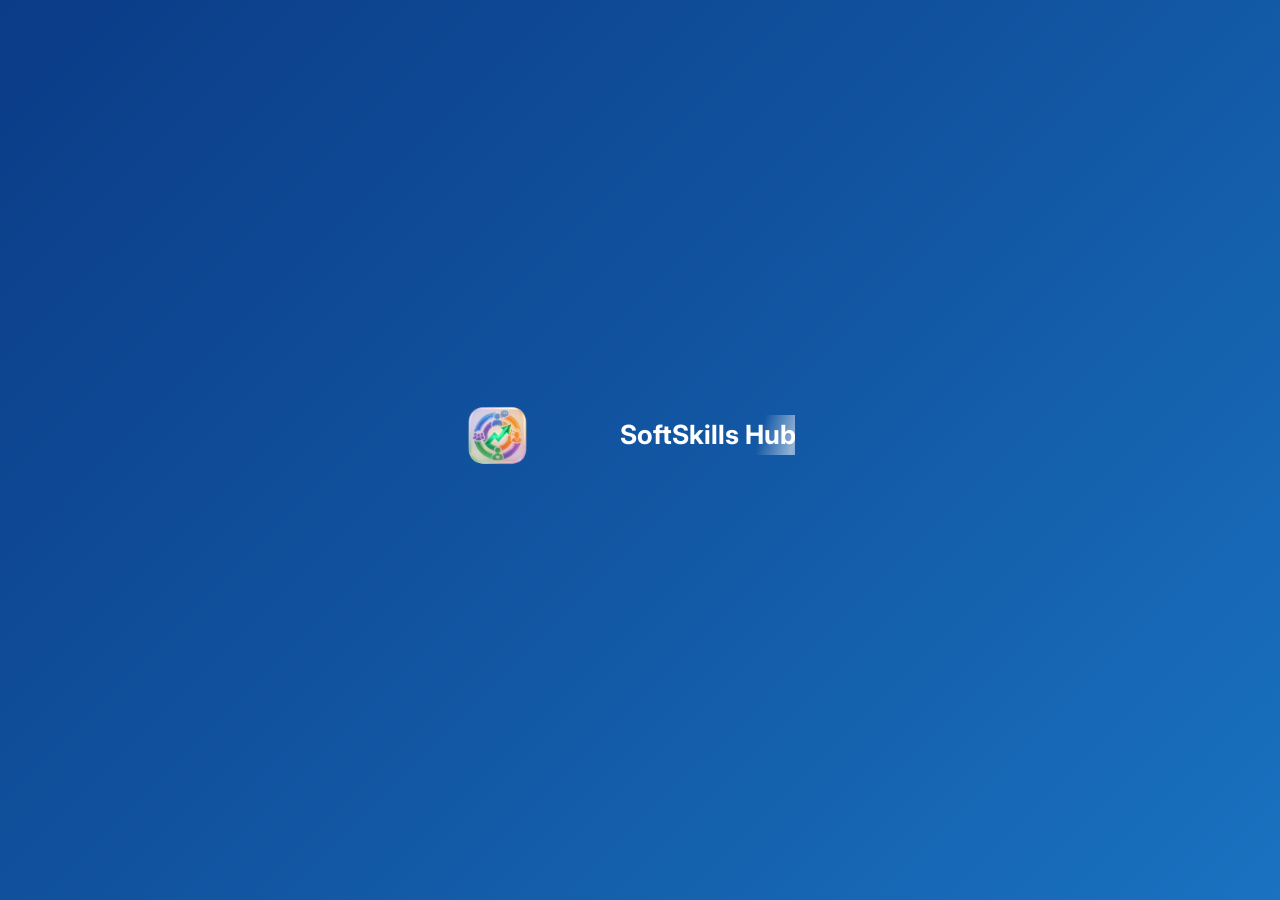
<file: frontend/index.html>
<!DOCTYPE html>
<html lang="pt-br">
<head>
    <meta charset="UTF-8">
    <meta name="viewport" content="width=device-width, initial-scale=1.0">
    <title>SoftSkills Hub</title>
    <meta name="theme-color" content="#1565c0">
    <link rel="manifest" href="manifest.json">
    <link rel="icon" href="assets/icons/Logo.ico">
    <link rel="apple-touch-icon" href="assets/icons/icon-512x512.png">
    <link rel="preconnect" href="https://fonts.googleapis.com">
    <link rel="preconnect" href="https://fonts.gstatic.com" crossorigin>
    <link href="https://fonts.googleapis.com/css2?family=Inter:wght@400;500;600;700&display=swap" rel="stylesheet">
    <script src="https://cdnjs.cloudflare.com/ajax/libs/gsap/3.12.5/gsap.min.js"></script>
    <link rel="stylesheet" href="styles/global.css">
    <link rel="stylesheet" href="styles/login.css">
    <script>
        (function () {
            const armazenado = localStorage.getItem('ssh_tema');
            const sistemaEscuro = window.matchMedia('(prefers-color-scheme: dark)').matches;
            if (armazenado === 'escuro' || (!armazenado && sistemaEscuro)) {
                document.documentElement.classList.add('tema-escuro');
            }
        })();
    </script>
</head>
<body>

<!-- ── SPLASH SCREEN ───────────────────────────────────────────── -->
<div id="splashScreen" aria-hidden="true" style="
    position:fixed;inset:0;z-index:9999;
    display:flex;align-items:center;justify-content:center;
    overflow:hidden;
">
    <div id="splashBg"   style="position:absolute;inset:0;background:#000;"></div>
    <div id="splashGrad" style="position:absolute;inset:0;background:linear-gradient(135deg,#0d47a1 0%,#1565c0 50%,#1e88e5 100%);opacity:0;"></div>

    <!-- Brilho radial do snap -->
    <div id="splashGlow" style="
        position:absolute;width:180px;height:180px;border-radius:50%;
        background:radial-gradient(circle,rgba(255,255,255,0.55) 0%,rgba(255,255,255,0) 70%);
        transform:scale(0);opacity:0;pointer-events:none;
    "></div>

    <div id="splashContent" style="position:relative;display:flex;flex-direction:column;align-items:center;justify-content:center;">
        <!-- Linha logo + nome -->
        <div style="display:flex;align-items:center;justify-content:center;">
            <img id="splashLogo" src="assets/icons/Logo.png" alt="" style="width:130px;height:130px;object-fit:contain;will-change:transform;">
            <!-- Nome com shimmer -->
            <div id="splashTextWrap" style="margin-left:6px;overflow:hidden;position:relative;opacity:0;will-change:transform,opacity;">
                <span id="splashText" style="
                    font-family:'Inter',sans-serif;font-size:1.65rem;font-weight:700;
                    color:#fff;white-space:nowrap;display:block;
                ">SoftSkills Hub</span>
                <div id="splashShimmer" style="
                    position:absolute;inset:0;
                    background:linear-gradient(105deg,transparent 40%,rgba(255,255,255,0.55) 50%,transparent 60%);
                    background-size:200% 100%;background-position:200% 0;
                    pointer-events:none;
                "></div>
            </div>
        </div>
        <!-- Tagline -->
        <p id="splashTagline" style="
            font-family:'Inter',sans-serif;font-size:0.85rem;font-weight:400;
            color:rgba(255,255,255,0.75);margin:10px 0 0;letter-spacing:0.03em;
            opacity:0;will-change:transform,opacity;
        ">Seu espaço seguro de desenvolvimento.</p>
    </div>
</div>
<!-- ─────────────────────────────────────────────────────────────── -->
<script>
    (function () {
        const splash   = document.getElementById('splashScreen');
        const grad     = document.getElementById('splashGrad');
        const glow     = document.getElementById('splashGlow');
        const logo     = document.getElementById('splashLogo');
        const textWrap = document.getElementById('splashTextWrap');
        const shimmer  = document.getElementById('splashShimmer');
        const tagline  = document.getElementById('splashTagline');

        function runAnimation() {
            const springSnap   = 'elastic.out(1.1, 0.22)';
            const springReveal = 'elastic.out(1, 0.4)';

            // Wrap cada char da tagline em <span> para stagger individual
            const rawText = tagline.textContent;
            tagline.innerHTML = rawText.split('').map(c =>
                `<span style="display:inline-block">${c === ' ' ? '&nbsp;' : c}</span>`
            ).join('');
            const chars = tagline.querySelectorAll('span');

            // Anel de 8 partículas criadas dinamicamente no centro da tela
            const N = 8;
            const particles = Array.from({ length: N }, () => {
                const p = document.createElement('div');
                p.style.cssText = 'position:absolute;width:5px;height:5px;border-radius:50%;background:#fff;top:50%;left:50%;pointer-events:none;';
                splash.appendChild(p);
                return p;
            });

            // Estados iniciais
            gsap.set(logo,      { transformPerspective: 600, scale: 0.3, rotationY: -180, opacity: 0, x: 0 });
            gsap.set(textWrap,  { opacity: 1, clipPath: 'inset(0 100% 0 0)' });
            gsap.set(tagline,   { opacity: 0 });
            gsap.set(chars,     { opacity: 0, y: 10 });
            gsap.set(particles, { xPercent: -50, yPercent: -50, x: 0, y: -20, opacity: 0, scale: 0 });

            function burstParticles() {
                particles.forEach((p, i) => {
                    const angle = (i / N) * Math.PI * 2;
                    const r = 80;
                    gsap.fromTo(p,
                        { xPercent: -50, yPercent: -50, x: 0, y: -20, opacity: 0.85, scale: 1 },
                        { xPercent: -50, yPercent: -50,
                          x: Math.cos(angle) * r, y: -20 + Math.sin(angle) * r,
                          opacity: 0, scale: 0.3, duration: 0.65, ease: 'power2.out' }
                    );
                });
            }

            gsap.timeline()
                // ① Flip 3D de entrada
                .to(logo, { scale: 1, rotationY: 0, opacity: 1, duration: 0.55, ease: 'back.out(1.7)' })
                .to(logo, { scale: 1.07, duration: 0.1, ease: 'power1.out' })
                .to(logo, { scale: 1, duration: 0.3, ease: springSnap })

                // ② Brilho radial + burst de partículas
                .to(glow, { scale: 2.6, opacity: 1, duration: 0.18, ease: 'power1.out' }, '-=0.28')
                .to(glow, { scale: 3.5, opacity: 0, duration: 0.38, ease: 'power2.out' }, '-=0.18')
                .call(burstParticles, [], '-=0.5')

                // ③ Revelação — gradiente + slide logo + wipe clip-path do texto
                .to(grad,     { opacity: 1, duration: 1.2, ease: 'power2.out' }, '+=0.12')
                .to(logo,     { x: -55, duration: 1.2, ease: springReveal }, '<')
                .to(textWrap, { clipPath: 'inset(0 0% 0 0)', duration: 0.65, ease: 'power3.out' }, '<0.08')
                .to(shimmer,  { backgroundPosition: '-200% 0', duration: 0.5, ease: 'power1.inOut' }, '-=0.48')

                // Tagline: revela container + stagger por char
                .to(tagline, { opacity: 1, duration: 0.01 }, '-=0.35')
                .to(chars,   { opacity: 1, y: 0, duration: 0.03, stagger: 0.018, ease: 'power2.out' }, '<')

                // ④ Dissolve limpo — sem blur, leve scale para baixo
                .to(splash, {
                    opacity: 0, scale: 0.97,
                    duration: 0.5, delay: 0.65,
                    ease: 'power2.in',
                    onComplete() { splash.style.display = 'none'; }
                });
        }

        function fallback() {
            grad.style.transition = 'opacity 1s';
            grad.style.opacity = '1';
            splash.style.transition = 'opacity 0.5s';
            setTimeout(() => {
                splash.style.opacity = '0';
                setTimeout(() => { splash.style.display = 'none'; }, 500);
            }, 2500);
        }

        if (typeof gsap !== 'undefined') {
            runAnimation();
        } else {
            var waited = 0;
            var check = setInterval(function () {
                waited += 50;
                if (typeof gsap !== 'undefined') {
                    clearInterval(check);
                    runAnimation();
                } else if (waited >= 3000) {
                    clearInterval(check);
                    fallback();
                }
            }, 50);
        }
    })();
</script>

<div id="meshBg" aria-hidden="true">
    <div class="mesh-blob blob-1"></div>
    <div class="mesh-blob blob-2"></div>
    <div class="mesh-blob blob-3"></div>
    <div class="mesh-blob blob-4"></div>
    <div class="mesh-blob blob-5"></div>
</div>
<canvas id="networkCanvas" aria-hidden="true"></canvas>

<div class="app-container">

    <!-- ── LOGIN ──────────────────────────────────── -->
    <div id="telaLogin" class="view active">
        <header class="login-header">
            <div class="login-brand">
                <img src="assets/icons/Logo.png" alt="SoftSkills Hub" class="login-logo">
                <div class="login-brand-text">
                    <h1 class="login-title">SoftSkills Hub</h1>
                    <p class="login-subtitle">Seu espaço seguro de desenvolvimento.</p>
                </div>
            </div>
        </header>

        <div id="statusServidor"></div>

        <button id="btnInstalarPwa" class="btn-instalar" onclick="instalarPwa()">
            <svg width="15" height="15" viewBox="0 0 24 24" fill="none" stroke="currentColor" stroke-width="2.2" stroke-linecap="round" stroke-linejoin="round"><path d="M21 15v4a2 2 0 0 1-2 2H5a2 2 0 0 1-2-2v-4"/><polyline points="7 10 12 15 17 10"/><line x1="12" y1="15" x2="12" y2="3"/></svg>
            Instalar App
        </button>

        <div class="tabs">
            <button id="btnJovem"  class="tab-btn active-jovem" onclick="mudarAba('jovem')">Sou Aprendiz</button>
            <button id="btnGestor" class="tab-btn"              onclick="mudarAba('gestor')">Sou Gestor</button>
        </div>

        <!-- Aprendiz -->
        <div id="formJovem">
            <label class="sr-only" for="loginUsername">Nome de usuário</label>
            <div class="input-wrap">
                <svg class="input-icon" viewBox="0 0 24 24"><path d="M20 21v-2a4 4 0 0 0-4-4H8a4 4 0 0 0-4 4v2"/><circle cx="12" cy="7" r="4"/></svg>
                <input id="loginUsername" type="text" placeholder="Nome de Usuário" autocomplete="username">
            </div>
            <label class="sr-only" for="loginSenha">Senha</label>
            <div class="input-wrap">
                <svg class="input-icon" viewBox="0 0 24 24"><rect width="18" height="11" x="3" y="11" rx="2"/><path d="M7 11V7a5 5 0 0 1 10 0v4"/></svg>
                <input id="loginSenha" type="password" placeholder="Senha" autocomplete="current-password" class="tem-toggle">
                <button class="btn-toggle-senha" type="button" onclick="toggleVerSenha('loginSenha', this)" tabindex="-1" aria-label="Mostrar senha">
                    <svg width="17" height="17" viewBox="0 0 24 24" fill="none" stroke="currentColor" stroke-width="2" stroke-linecap="round" stroke-linejoin="round"><path d="M1 12s4-8 11-8 11 8 11 8-4 8-11 8-11-8-11-8z"/><circle cx="12" cy="12" r="3"/></svg>
                </button>
            </div>
            <div id="erroLogin" class="alerta alerta-erro"></div>
            <button id="btnEntrar" class="btn btn-verde" onclick="loginAprendiz()">Entrar</button>
            <p class="link-text">Primeiro acesso? <span onclick="irParaCadastro()">Criar meu perfil anônimo</span></p>
        </div>

        <div class="login-trust">
            <svg width="11" height="11" viewBox="0 0 24 24" fill="none" stroke="currentColor" stroke-width="2.5" stroke-linecap="round" stroke-linejoin="round"><rect width="18" height="11" x="3" y="11" rx="2"/><path d="M7 11V7a5 5 0 0 1 10 0v4"/></svg>
            Seus dados são anônimos e protegidos
        </div>

        <!-- Gestor -->
        <div id="formGestor" style="display:none;">
            <label class="sr-only" for="gestorUsername">Usuário do gestor</label>
            <div class="input-wrap">
                <svg class="input-icon" viewBox="0 0 24 24"><path d="M20 21v-2a4 4 0 0 0-4-4H8a4 4 0 0 0-4 4v2"/><circle cx="12" cy="7" r="4"/></svg>
                <input id="gestorUsername" type="text" placeholder="Usuário (ex: admin)" autocomplete="username">
            </div>
            <label class="sr-only" for="gestorSenha">Senha do gestor</label>
            <div class="input-wrap">
                <svg class="input-icon" viewBox="0 0 24 24"><rect width="18" height="11" x="3" y="11" rx="2"/><path d="M7 11V7a5 5 0 0 1 10 0v4"/></svg>
                <input id="gestorSenha" type="password" placeholder="Senha" autocomplete="current-password" class="tem-toggle">
                <button class="btn-toggle-senha" type="button" onclick="toggleVerSenha('gestorSenha', this)" tabindex="-1" aria-label="Mostrar senha">
                    <svg width="17" height="17" viewBox="0 0 24 24" fill="none" stroke="currentColor" stroke-width="2" stroke-linecap="round" stroke-linejoin="round"><path d="M1 12s4-8 11-8 11 8 11 8-4 8-11 8-11-8-11-8z"/><circle cx="12" cy="12" r="3"/></svg>
                </button>
            </div>
            <div id="erroGestor" class="alerta alerta-erro"></div>
            <button id="btnEntrarGestor" class="btn btn-laranja" onclick="loginGestor()">Acessar Painel de Dados</button>
        </div>
    </div>

    <!-- ── CADASTRO ────────────────────────────────── -->
    <div id="telaCadastro" class="view">
        <header class="login-header">
            <h1 class="login-title" style="font-size:1.45rem;">Criar Perfil</h1>
            <p class="login-subtitle">Nenhum dado pessoal será exigido.</p>
        </header>

        <div id="avisoEmpresa" class="alerta alerta-info" style="display:none; margin-bottom:12px;">
            ⚠️ Não foi possível carregar as empresas. Verifique se o servidor está disponível.
        </div>

        <div class="form-group">
            <label>Nome de Usuário</label>
            <input id="cadUsername" type="text" placeholder="Ex: aprendiz_dev" autocomplete="off">
            <small style="color:var(--muted);font-size:0.8rem;">Dica: Evite usar seu nome real para manter o anonimato.</small>
        </div>

        <div class="form-group">
            <label>Sua Idade</label>
            <input id="cadIdade" type="number" min="15" max="22" placeholder="Entre 15 e 22 anos">
        </div>

        <div class="form-group">
            <label>Gênero</label>
            <select id="cadGenero">
                <option value="" disabled selected>Selecione...</option>
                <option value="feminino">Feminino</option>
                <option value="masculino">Masculino</option>
                <option value="prefiro_nao_dizer">Pref. não dizer</option>
            </select>
        </div>

        <div class="form-group">
            <label>Onde você trabalha?</label>
            <select id="cadEmpresa">
                <option value="" disabled selected>Carregando...</option>
            </select>
        </div>

        <div class="form-group">
            <label>Crie uma Senha</label>
            <div class="input-wrap" style="margin-bottom:0;">
                <svg class="input-icon" viewBox="0 0 24 24"><rect width="18" height="11" x="3" y="11" rx="2"/><path d="M7 11V7a5 5 0 0 1 10 0v4"/></svg>
                <input id="cadSenha" type="password" placeholder="Mínimo 6 caracteres" autocomplete="new-password" oninput="avaliarSenha(this.value)" class="tem-toggle">
                <button class="btn-toggle-senha" type="button" onclick="toggleVerSenha('cadSenha', this)" tabindex="-1" aria-label="Mostrar senha">
                    <svg width="17" height="17" viewBox="0 0 24 24" fill="none" stroke="currentColor" stroke-width="2" stroke-linecap="round" stroke-linejoin="round"><path d="M1 12s4-8 11-8 11 8 11 8-4 8-11 8-11-8-11-8z"/><circle cx="12" cy="12" r="3"/></svg>
                </button>
            </div>
            <div class="senha-strength">
                <div class="strength-bar" id="sb1"></div>
                <div class="strength-bar" id="sb2"></div>
                <div class="strength-bar" id="sb3"></div>
                <div class="strength-bar" id="sb4"></div>
            </div>
            <small class="strength-label" id="senhaStrengthLabel"></small>
        </div>

        <div id="erroCadastro"    class="alerta alerta-erro"></div>
        <div id="sucessoCadastro" class="alerta alerta-sucesso"></div>

        <button id="btnCadastrar" class="btn btn-verde" onclick="cadastrarAprendiz()">Finalizar Cadastro</button>
        <p class="link-text"><span onclick="navegarPara('telaLogin')">← Voltar para o Login</span></p>
    </div>

</div>

<script src="scripts/core/dom.js"></script>
<script src="scripts/core/format.js"></script>
<script src="scripts/core/feedback.js"></script>
<script>
    const API = (window.location.hostname === 'localhost' || window.location.hostname === '127.0.0.1')
        ? 'http://localhost:8000'
        : 'https://softskills-hub.onrender.com';

    function getToken() { return localStorage.getItem('ssh_token'); }

    async function apiFetch(path, opts = {}) {
        const headers = { 'Content-Type': 'application/json', ...opts.headers };
        const token = getToken();
        if (token) headers['Authorization'] = `Bearer ${token}`;
        let res;
        try {
            res = await fetch(API + path, { ...opts, headers });
        } catch {
            throw new Error('Não foi possível conectar ao servidor. Verifique sua conexão e tente novamente.');
        }
        if (!res.ok) {
            const err = await res.json().catch(() => ({ detail: 'Erro ao comunicar com o servidor.' }));
            const detail = Array.isArray(err.detail)
                ? err.detail.map(e => e.msg || JSON.stringify(e)).join(' | ')
                : (err.detail || 'Erro desconhecido');
            throw new Error(detail);
        }
        return res.json();
    }

    async function verificarServidor() {
        const el = document.getElementById('statusServidor');
        try {
            await fetch(`${API}/empresas`, { signal: AbortSignal.timeout(3000) });
        } catch {
            el.style.display = 'block';
            el.style.background = '#fdecea';
            el.style.color = '#c0392b';
            el.style.border = '1px solid #f5c6cb';
            const dica = API.includes('localhost')
                ? 'Inicie o backend com: cd backend && uvicorn main:app --reload'
                : 'O servidor pode estar iniciando. Aguarde alguns segundos e recarregue a página.';
            el.textContent = `⚠️ Não foi possível conectar ao servidor. ${dica}`;
        }
    }

    function navegarPara(id) {
        document.querySelectorAll('.view').forEach(v => v.classList.remove('active'));
        document.getElementById(id).classList.add('active');
    }

    function irParaCadastro() {
        navegarPara('telaCadastro');
        carregarEmpresas();
    }

    function mudarAba(tipo) {
        const fJ = document.getElementById('formJovem');
        const fG = document.getElementById('formGestor');
        const bJ = document.getElementById('btnJovem');
        const bG = document.getElementById('btnGestor');
        if (tipo === 'jovem') {
            fG.style.display = 'none';
            fJ.style.display = 'block';
            fJ.classList.remove('tab-slide-left', 'tab-slide-right');
            void fJ.offsetWidth;
            fJ.classList.add('tab-slide-left');
            bJ.classList.add('active-jovem'); bG.classList.remove('active-gestor');
        } else {
            fJ.style.display = 'none';
            fG.style.display = 'block';
            fG.classList.remove('tab-slide-left', 'tab-slide-right');
            void fG.offsetWidth;
            fG.classList.add('tab-slide-right');
            bG.classList.add('active-gestor'); bJ.classList.remove('active-jovem');
        }
    }

    let _empresasRetryTimer = null;
    let _empresasMainTimer  = null;

    async function carregarEmpresas(tentativa = 0) {
        const sel   = document.getElementById('cadEmpresa');
        const aviso = document.getElementById('avisoEmpresa');
        const MAX   = 4;

        clearTimeout(_empresasRetryTimer);
        clearTimeout(_empresasMainTimer);
        aviso.style.display = 'none';
        sel.innerHTML = tentativa === 0
            ? '<option value="" disabled selected>Carregando...</option>'
            : `<option value="" disabled selected>Reconectando (${tentativa}/${MAX})…</option>`;

        try {
            const lista = await apiFetch('/empresas');
            sel.innerHTML = '<option value="" disabled selected>Selecione sua empresa...</option>';
            lista.forEach(e => {
                const opt = document.createElement('option');
                opt.value = e.id;
                opt.textContent = e.nome;
                sel.appendChild(opt);
            });
            aviso.style.display = 'none';
        } catch {
            if (tentativa < MAX) {
                let restante = 10;
                sel.innerHTML = '<option value="" disabled selected>Aguardando servidor…</option>';
                aviso.className = 'alerta alerta-info';
                aviso.style.display = 'block';
                const tick = () => {
                    aviso.innerHTML = `⏳ Servidor iniciando (Render free tier). Nova tentativa em <b>${restante}s</b>…`;
                    if (--restante > 0) _empresasRetryTimer = setTimeout(tick, 1000);
                };
                tick();
                _empresasMainTimer = setTimeout(() => carregarEmpresas(tentativa + 1), 10000);
            } else {
                sel.innerHTML = '<option value="" disabled selected>Falha ao carregar</option>';
                aviso.className = 'alerta alerta-erro';
                aviso.style.display = 'block';
                aviso.innerHTML = '⚠️ Não foi possível carregar as empresas. <button type="button" onclick="carregarEmpresas(0)" style="background:none;border:none;color:inherit;font-weight:700;cursor:pointer;font-family:inherit;font-size:inherit;text-decoration:underline;">↺ Tentar novamente</button>';
            }
        }
    }

    async function loginAprendiz() {
        ocultar('erroLogin');
        const username = document.getElementById('loginUsername').value.trim();
        const senha    = document.getElementById('loginSenha').value;
        if (!username || !senha) { mostrar('erroLogin', 'Preencha usuário e senha.', 'erro'); return; }
        setBotao('btnEntrar', true, 'Entrar');
        try {
            const body = new URLSearchParams({ username, password: senha });
            const res  = await fetch(`${API}/auth/aprendiz/login`, { method: 'POST', body });
            if (!res.ok) {
                const err = await res.json().catch(() => ({ detail: 'Usuário ou senha incorretos.' }));
                throw new Error(err.detail);
            }
            const { access_token } = await res.json();
            localStorage.setItem('ssh_token', access_token);
            localStorage.setItem('ssh_username', username);
            window.location.href = 'aprendiz.html';
        } catch (e) {
            mostrar('erroLogin', e.message, 'erro');
            adicionarShake(document.getElementById('formJovem'));
            vibrar([30, 15, 30]);
            verificarServidor();
        } finally {
            setBotao('btnEntrar', false, 'Entrar');
        }
    }

    async function loginGestor() {
        ocultar('erroGestor');
        const username = document.getElementById('gestorUsername').value.trim();
        const senha    = document.getElementById('gestorSenha').value;
        if (!username || !senha) { mostrar('erroGestor', 'Preencha usuário e senha.', 'erro'); return; }
        setBotao('btnEntrarGestor', true, 'Acessar Painel de Dados');
        try {
            const dados = await apiFetch('/auth/gestor/login', {
                method: 'POST',
                body: JSON.stringify({ username, senha }),
            });
            localStorage.setItem('ssh_token_gestor', dados.access_token);
            localStorage.setItem('ssh_gestor', username);
            window.location.href = 'gestor.html';
        } catch (e) {
            mostrar('erroGestor', e.message, 'erro');
            adicionarShake(document.getElementById('formGestor'));
            vibrar([30, 15, 30]);
            verificarServidor();
        } finally {
            setBotao('btnEntrarGestor', false, 'Acessar Painel de Dados');
        }
    }

    async function cadastrarAprendiz() {
        ocultar('erroCadastro');
        ocultar('sucessoCadastro');
        const username   = document.getElementById('cadUsername').value.trim();
        const idadeStr   = document.getElementById('cadIdade').value.trim();
        const genero     = document.getElementById('cadGenero').value;
        const empresaStr = document.getElementById('cadEmpresa').value;
        const senha      = document.getElementById('cadSenha').value;

        if (!username)           { mostrar('erroCadastro', 'Informe um nome de usuário.',        'erro'); return; }
        if (username.length < 3) { mostrar('erroCadastro', 'Usuário deve ter ao menos 3 letras.', 'erro'); return; }
        if (!idadeStr)           { mostrar('erroCadastro', 'Informe sua idade.',                  'erro'); return; }
        const idade = parseInt(idadeStr);
        if (isNaN(idade) || idade < 15 || idade > 22) { mostrar('erroCadastro', 'Idade deve estar entre 15 e 22 anos.', 'erro'); return; }
        if (!genero)             { mostrar('erroCadastro', 'Selecione seu gênero.',               'erro'); return; }
        if (!empresaStr)         { mostrar('erroCadastro', 'Selecione a empresa onde trabalha.',  'erro'); return; }
        if (!senha)              { mostrar('erroCadastro', 'Crie uma senha.',                     'erro'); return; }
        if (senha.length < 6)    { mostrar('erroCadastro', 'Senha deve ter ao menos 6 caracteres.', 'erro'); return; }

        const empresa_id = parseInt(empresaStr);
        setBotao('btnCadastrar', true, 'Finalizar Cadastro');
        try {
            await apiFetch('/auth/aprendiz/register', {
                method: 'POST',
                body: JSON.stringify({ username, idade, genero, empresa_id, senha }),
            });
            mostrar('sucessoCadastro', '✅ Perfil criado com sucesso! Redirecionando para o login...', 'sucesso');
            setTimeout(() => navegarPara('telaLogin'), 1800);
        } catch (e) {
            mostrar('erroCadastro', e.message, 'erro');
        } finally {
            setBotao('btnCadastrar', false, 'Finalizar Cadastro');
        }
    }

    document.addEventListener('keydown', e => {
        if (e.key !== 'Enter') return;
        const tela = document.querySelector('.view.active')?.id;
        if (tela === 'telaLogin') {
            document.getElementById('formGestor').style.display !== 'none'
                ? loginGestor() : loginAprendiz();
        } else if (tela === 'telaCadastro') {
            cadastrarAprendiz();
        }
    });

    function avaliarSenha(v) {
        const bars  = ['sb1','sb2','sb3','sb4'].map(id => document.getElementById(id));
        const label = document.getElementById('senhaStrengthLabel');
        if (!bars[0] || !label) return;
        if (!v) { bars.forEach(b => b.style.background = '#eee'); label.textContent = ''; return; }
        let score = 0;
        if (v.length >= 6)  score++;
        if (v.length >= 10) score++;
        if (/[0-9]/.test(v) && /[a-zA-Z]/.test(v)) score++;
        if (/[^a-zA-Z0-9]/.test(v) || v.length >= 14) score++;
        const cores  = ['#e74c3c','#e67e22','#f39c12','#27ae60'];
        const textos = ['Muito fraca','Fraca','Boa','Forte 💪'];
        const cor = cores[score - 1] || '#eee';
        bars.forEach((b, i) => { b.style.background = i < score ? cor : '#eee'; });
        label.textContent = score > 0 ? textos[score - 1] : '';
        label.style.color = cor;
    }

    let _pwaPrompt = null;
    const _isIos = /iphone|ipad|ipod/i.test(navigator.userAgent) && !window.MSStream;
    const _isInstalled = window.matchMedia('(display-mode: standalone)').matches
        || window.navigator.standalone === true
        || localStorage.getItem('ssh_pwa_installed') === '1';

    window.addEventListener('beforeinstallprompt', e => {
        e.preventDefault();
        _pwaPrompt = e;
    });
    window.addEventListener('appinstalled', () => {
        document.getElementById('btnInstalarPwa').style.display = 'none';
        _pwaPrompt = null;
        localStorage.setItem('ssh_pwa_installed', '1');
    });

    if (_isInstalled) {
        document.getElementById('btnInstalarPwa').style.display = 'none';
    }

    function instalarPwa() {
        if (_pwaPrompt) {
            _pwaPrompt.prompt();
            _pwaPrompt.userChoice.then(() => { _pwaPrompt = null; });
        } else if (_isIos) {
            mostrarToast('No Safari: toque em Compartilhar → "Adicionar à Tela de Início"', 'info', 5000);
        } else {
            mostrarToast('No Chrome: toque nos ⋮ (3 pontos) → "Adicionar à tela inicial"', 'info', 5000);
        }
    }

    if (typeof gsap !== 'undefined' && !localStorage.getItem('ssh_token') && !localStorage.getItem('ssh_token_gestor')) {
        gsap.timeline({ defaults: { ease: 'power3.out', clearProps: 'all' } })
            .from('.login-logo',       { scale: 0.25, opacity: 0, duration: 0.7, ease: 'elastic.out(1, 0.5)' })
            .from('.login-brand-text', { x: -18, opacity: 0, duration: 0.42 }, '-=0.38')
            .from('.btn-instalar',     { y: 10, opacity: 0, duration: 0.3 }, '-=0.1')
            .from('.tabs',             { y: 16, opacity: 0, duration: 0.3 }, '-=0.1')
            .from('#formJovem .input-wrap, #formJovem .btn, #formJovem .link-text, .login-trust',
                { y: 12, opacity: 0, stagger: 0.07, duration: 0.28 }, '-=0.05');
    }

    function toggleVerSenha(inputId, btn) {
        const inp = document.getElementById(inputId);
        const mostrar = inp.type === 'password';
        inp.type = mostrar ? 'text' : 'password';
        const svg = btn.querySelector('svg');
        svg.innerHTML = mostrar
            ? '<path d="M17.94 17.94A10.07 10.07 0 0 1 12 20c-7 0-11-8-11-8a18.45 18.45 0 0 1 5.06-5.94M9.9 4.24A9.12 9.12 0 0 1 12 4c7 0 11 8 11 8a18.5 18.5 0 0 1-2.16 3.19m-6.72-1.07a3 3 0 1 1-4.24-4.24"/><line x1="1" y1="1" x2="23" y2="23"/>'
            : '<path d="M1 12s4-8 11-8 11 8 11 8-4 8-11 8-11-8-11-8z"/><circle cx="12" cy="12" r="3"/>';
        btn.setAttribute('aria-label', mostrar ? 'Ocultar senha' : 'Mostrar senha');
    }

    if (new URLSearchParams(window.location.search).get('sessao') === 'expirada') {
        mostrarToast('Sua sessão expirou. Faça login novamente.', 'erro', 5000);
        history.replaceState(null, '', 'index.html');
    }

    if (localStorage.getItem('ssh_token_gestor')) {
        window.location.href = 'gestor.html';
    } else if (localStorage.getItem('ssh_token')) {
        window.location.href = 'aprendiz.html';
    }

    (function initNetworkDots() {
        const canvas = document.getElementById('networkCanvas');
        if (!canvas) return;
        const ctx = canvas.getContext('2d');
        const dots = [];
        const DOT_COUNT = 55;
        const MAX_DIST = 130;

        function resize() {
            canvas.width  = window.innerWidth;
            canvas.height = window.innerHeight;
        }

        function isDark() { return document.documentElement.classList.contains('tema-escuro'); }

        function initDots() {
            dots.length = 0;
            for (let i = 0; i < DOT_COUNT; i++) {
                dots.push({
                    x: Math.random() * canvas.width,
                    y: Math.random() * canvas.height,
                    vx: (Math.random() - 0.5) * 0.45,
                    vy: (Math.random() - 0.5) * 0.45,
                    r: Math.random() * 1.5 + 1.2,
                });
            }
        }

        function draw() {
            ctx.clearRect(0, 0, canvas.width, canvas.height);
            const dark = isDark();
            const dotRGB  = dark ? '90,210,150'  : '40,110,70';
            const lineRGB = dark ? '90,210,150'  : '40,100,65';
            const dotA    = dark ? 0.45 : 0.28;

            for (let i = 0; i < dots.length; i++) {
                const d = dots[i];
                d.x += d.vx; d.y += d.vy;
                if (d.x < 0 || d.x > canvas.width)  d.vx *= -1;
                if (d.y < 0 || d.y > canvas.height)  d.vy *= -1;

                ctx.beginPath();
                ctx.arc(d.x, d.y, d.r, 0, Math.PI * 2);
                ctx.fillStyle = `rgba(${dotRGB},${dotA})`;
                ctx.fill();

                for (let j = i + 1; j < dots.length; j++) {
                    const d2 = dots[j];
                    const dx = d.x - d2.x, dy = d.y - d2.y;
                    const dist = Math.sqrt(dx * dx + dy * dy);
                    if (dist < MAX_DIST) {
                        ctx.beginPath();
                        ctx.moveTo(d.x, d.y);
                        ctx.lineTo(d2.x, d2.y);
                        ctx.strokeStyle = `rgba(${lineRGB},${(1 - dist / MAX_DIST) * 0.1})`;
                        ctx.lineWidth = 0.8;
                        ctx.stroke();
                    }
                }
            }
            requestAnimationFrame(draw);
        }

        resize(); initDots(); draw();
        window.addEventListener('resize', () => { resize(); initDots(); });
    })();
</script>
<script>
    if ('serviceWorker' in navigator) {
        navigator.serviceWorker.register('sw.js');
    }
</script>
</body>
</html>
</file>
<file: frontend/styles/global.css>
:root {
    --verde: #367a28;
    --verde-claro: #e8f5e9;
    --laranja: #c4521a;
    --texto: #333333;
    --muted: #777777;
    --fundo: #f4f7f6;
    --card: #ffffff;
    --roxo: #8e44ad;
}

html.tema-escuro {
    --verde: #4fb53e;
    --verde-claro: #1a3a16;
    --laranja: #e0693a;
    --roxo: #b06ccc;
    --texto: #e4e4e4;
    --muted: #9e9e9e;
    --fundo: #121212;
    --card: #1e1e1e;
}

* { box-sizing: border-box; margin: 0; padding: 0; font-family: 'Inter', 'Segoe UI', sans-serif; -webkit-tap-highlight-color: transparent; }
button, a, [onclick] { touch-action: manipulation; user-select: none; -webkit-user-select: none; cursor: pointer; }

body { background-color: var(--fundo); color: var(--texto); display: flex; justify-content: center; min-height: 100vh; line-height: 1.5; }

.app-container {
    width: 100%; max-width: 400px; min-height: 100vh;
    position: relative; padding-bottom: 80px;
    background: var(--fundo);
    box-shadow: 0 0 20px rgba(0,0,0,0.05);
}

.view { display: none; padding: 20px; }
.view.active { display: block; }
@keyframes fadeIn { from { opacity: 0; transform: translateY(5px); } to { opacity: 1; transform: translateY(0); } }

.card { background-color: var(--card); border-radius: 15px; padding: 20px; margin-bottom: 15px; box-shadow: 0 4px 15px rgba(0,0,0,0.03); }
.card h3 { color: var(--texto); font-size: 1rem; margin-bottom: 14px; }
.card p  { color: var(--muted); font-size: 0.9rem; margin-bottom: 15px; line-height: 1.4; }

.btn { width: 100%; padding: 15px; border: none; border-radius: 12px; font-size: 1rem; font-weight: bold; cursor: pointer; transition: 0.3s; margin-top: 10px; }
.btn:disabled { opacity: 0.6; cursor: not-allowed; }
.btn-verde   { background-color: var(--verde);   color: white; }
.btn-verde:hover:not(:disabled)   { background-color: #2a5e1e; }
.btn-laranja { background-color: var(--laranja); color: white; }
.btn-laranja:hover:not(:disabled) { background-color: #a8461a; }
.btn-roxo    { background-color: var(--roxo);    color: white; }

.alerta { border-radius: 10px; padding: 10px 14px; font-size: 0.85rem; margin: 10px 0; display: none; line-height: 1.4; }
.alerta-erro    { background: #fdecea; color: #c0392b; border: 1px solid #f5c6cb; }
.alerta-sucesso { background: #e8f5e9; color: #2e7d32; border: 1px solid #c8e6c9; }
.alerta-info    { background: #fff8e1; color: #856404; border: 1px solid #ffeeba; }
html.tema-escuro .alerta-erro    { background: #3b1010; color: #f87171; border-color: #7f1d1d; }
html.tema-escuro .alerta-sucesso { background: #0f2d14; color: #86efac; border-color: #14532d; }
html.tema-escuro .alerta-info    { background: #2d2200; color: #fcd34d; border-color: #78350f; }

.bottom-nav {
    position: fixed; bottom: 0; left: 50%; transform: translateX(-50%); width: 100%; max-width: 400px;
    background: rgba(255,255,255,0.82);
    backdrop-filter: blur(22px); -webkit-backdrop-filter: blur(22px);
    display: flex; justify-content: space-around;
    padding: 10px 0 15px; border-top: 1px solid rgba(0,0,0,0.06);
    border-top-left-radius: 20px; border-top-right-radius: 20px;
}
html.tema-escuro .bottom-nav { background: rgba(18,18,18,0.88); border-color: rgba(255,255,255,0.06); }

.nav-item { position: relative; display: flex; flex-direction: column; align-items: center; font-size: 0.75rem; color: var(--muted); cursor: pointer; background: none; border: none; transition: 0.3s; padding: 0 8px; }
.nav-item svg { width: 22px; height: 22px; margin-bottom: 4px; stroke: currentColor; transition: transform 0.2s; }
.nav-item.active svg { transform: translateY(-2px); }

.nav-badge { position: absolute; top: 1px; right: 2px; min-width: 16px; height: 16px; border-radius: 10px; background: #e74c3c; color: white; font-size: 0.58rem; font-weight: bold; display: none; align-items: center; justify-content: center; padding: 0 4px; line-height: 1; }
.nav-badge.visivel { display: flex; }

.input-label { display: block; font-size: 0.78rem; font-weight: 600; color: var(--muted); margin-bottom: 5px; letter-spacing: 0.3px; }

.loading { text-align: center; color: var(--muted); font-size: 0.9rem; padding: 30px 0; }

.skeleton {
    display: block;
    background: linear-gradient(100deg, #ececec 30%, #f8f8f8 50%, #ececec 70%);
    background-size: 400% 100%;
    animation: shimmer 1.6s ease infinite;
    border-radius: 4px;
}
@keyframes shimmer {
    0%   { background-position: 100% 0; }
    100% { background-position: -100% 0; }
}
html.tema-escuro .skeleton {
    background: linear-gradient(100deg, #242424 30%, #333 50%, #242424 70%);
    background-size: 400% 100%;
}

/* PTR spinner */
.ptr-spinner {
    display: inline-block; width: 14px; height: 14px;
    border: 2px solid var(--muted); border-top-color: transparent;
    border-radius: 50%; margin-right: 8px; vertical-align: middle;
    opacity: 0; transition: opacity 0.2s;
    animation: ptr-spin 0.75s linear infinite;
}
.ptr-indicator.atualizando .ptr-spinner { opacity: 1; }
@keyframes ptr-spin { to { transform: rotate(360deg); } }

.estado-vazio { text-align: center; padding: 40px 20px; }
.estado-vazio svg { margin: 0 auto 14px; display: block; opacity: 0.35; color: var(--muted); animation: floatIcon 3s ease-in-out infinite; }
.estado-vazio .ev-titulo { font-size: 0.92rem; font-weight: 600; color: var(--texto); margin-bottom: 4px; }
.estado-vazio .ev-sub { font-size: 0.82rem; color: var(--muted); }
@keyframes floatIcon {
    0%, 100% { transform: translateY(0px); }
    50%       { transform: translateY(-9px); }
}

.toast-container {
    position: fixed; bottom: 90px; left: 50%; transform: translateX(-50%);
    z-index: 999; display: flex; flex-direction: column-reverse; align-items: center;
    gap: 8px; width: calc(100% - 40px); max-width: 360px; pointer-events: none;
}
.toast {
    padding: 12px 18px; border-radius: 12px; font-size: 0.85rem; line-height: 1.4;
    text-align: center; box-shadow: 0 4px 20px rgba(0,0,0,0.25); pointer-events: auto;
    animation: toastIn 0.3s ease; width: 100%; font-weight: 500;
}
.toast-sucesso { background: #2e7d32; color: white; }
.toast-erro    { background: #c0392b; color: white; }
.toast-info    { background: #1a1a2e; color: white; }
@keyframes toastIn  { from { opacity:0; transform:translateY(12px); } to { opacity:1; transform:translateY(0); } }
@keyframes toastOut { from { opacity:1; transform:translateY(0); }    to { opacity:0; transform:translateY(12px); } }

.btn-tema {
    width: 100%; padding: 13px 16px; border-radius: 10px;
    border: 2px solid #ddd; background: transparent;
    color: var(--texto); font-size: 0.9rem; font-weight: bold;
    cursor: pointer; transition: 0.2s;
}

.btn-sair-perfil {
    width: 100%; padding: 14px; border: 1px solid #e74c3c; border-radius: 12px;
    background: transparent; color: #e74c3c; font-size: 0.95rem;
    font-weight: bold; cursor: pointer; transition: 0.2s; margin-top: 6px;
}
.btn-sair-perfil:hover { background: #e74c3c; color: white; }

.input-perfil {
    width: 100%; padding: 12px 14px; border: 1px solid #ddd;
    border-radius: 10px; background: #fafafa; font-size: 0.9rem;
    outline: none; transition: 0.2s; margin-bottom: 10px; font-family: inherit;
}
.perfil-info-row {
    display: flex; justify-content: space-between; align-items: center;
    padding: 10px 0; border-bottom: 1px solid #f0f0f0; font-size: 0.88rem;
}
.perfil-info-row:last-child { border-bottom: none; }
.perfil-info-row .label { color: var(--muted); }
.perfil-info-row .valor { font-weight: bold; color: var(--texto); }

html.tema-transition * { transition: background-color 0.3s ease, color 0.3s ease, border-color 0.3s ease !important; }

/* ── Shake ───────────────────────────────────────────────── */
@keyframes shake {
    0%, 100% { transform: translateX(0); }
    12%  { transform: translateX(-7px); }
    25%  { transform: translateX( 7px); }
    37%  { transform: translateX(-5px); }
    50%  { transform: translateX( 5px); }
    62%  { transform: translateX(-3px); }
    75%  { transform: translateX( 3px); }
}
.shake { animation: shake 0.52s cubic-bezier(.36,.07,.19,.97) both; }

/* ── Top loading bar ─────────────────────────────────────── */
.top-bar {
    position: fixed; top: 0; left: 0; height: 3px; width: 0%;
    z-index: 9999; border-radius: 0 3px 3px 0; opacity: 0;
    background: linear-gradient(90deg, var(--verde), #56c240, var(--verde));
    background-size: 200% 100%;
    animation: topBarShimmer 1.2s linear infinite;
    transition: width 0.4s ease, opacity 0.3s ease;
    pointer-events: none;
}
@keyframes topBarShimmer {
    0%   { background-position:  100% 0; }
    100% { background-position: -100% 0; }
}

/* ── Gradiente animado ───────────────────────────────────── */
@keyframes gradientShift {
    0%, 100% { background-position: 0% 50%; }
    50%       { background-position: 100% 50%; }
}

/* ── Ripple ─────────────────────────────────────────────── */
@keyframes rippleAnim { to { transform: scale(4); opacity: 0; } }
.ripple-wave {
    position: absolute; border-radius: 50%; pointer-events: none;
    background: rgba(255,255,255,0.3); transform: scale(0);
    animation: rippleAnim 0.5s linear;
}

/* ── Bottom nav pill ─────────────────────────────────────── */
.nav-pill {
    position: absolute; bottom: 8px; height: 3px; border-radius: 3px;
    pointer-events: none; background: currentColor;
    will-change: left, width, background-color;
}
.nav-item { will-change: transform; }
.card { will-change: transform, opacity; }

/* ── Pull-to-refresh ─────────────────────────────────────── */
.ptr-indicator {
    position: fixed; top: 0; left: 50%;
    transform: translateX(-50%) translateY(-100%);
    z-index: 500; background: var(--card); color: var(--muted);
    border-radius: 0 0 16px 16px; padding: 10px 20px;
    font-size: 0.8rem; font-weight: 600;
    box-shadow: 0 4px 16px rgba(0,0,0,0.12);
    transition: transform 0.25s ease; white-space: nowrap;
}
.ptr-indicator.visivel { transform: translateX(-50%) translateY(0); }

/* ── Offline banner ──────────────────────────────────────── */
.offline-banner {
    position: fixed; top: 0; left: 50%; transform: translateX(-50%);
    width: 100%; max-width: 400px; z-index: 9998;
    background: #b71c1c; color: white;
    text-align: center; padding: 8px 16px;
    font-size: 0.78rem; font-weight: 600; letter-spacing: 0.2px;
    display: none;
}
.offline-banner.visivel { display: block; }

/* ── Screen-reader only (acessibilidade) ─────────────────── */
.sr-only {
    position: absolute; width: 1px; height: 1px;
    padding: 0; margin: -1px; overflow: hidden;
    clip: rect(0, 0, 0, 0); white-space: nowrap; border: 0;
}
</file>
<file: frontend/styles/login.css>
/* ── Body & Container ─────────────────────────── */
body {
    align-items: center;
    padding: 20px;
    background: transparent;
}

.app-container {
    min-height: auto;
    padding: 32px 28px 36px;
    border-radius: 24px;
    position: relative;
    z-index: 1;
    background: rgba(255, 255, 255, 0.88);
    backdrop-filter: blur(20px);
    -webkit-backdrop-filter: blur(20px);
    box-shadow:
        0 1px 0 rgba(255, 255, 255, 0.85) inset,
        0 14px 44px rgba(0, 0, 0, 0.10),
        0 2px 8px rgba(0, 0, 0, 0.05);
    border: 1px solid rgba(255, 255, 255, 0.72);
    overflow: hidden;
}
html.tema-escuro .app-container {
    background: rgba(15, 15, 15, 0.86);
    box-shadow: 0 14px 44px rgba(0, 0, 0, 0.55);
    border-color: rgba(255, 255, 255, 0.06);
}

/* Faixa de cor no topo do card */
.app-container::before {
    content: '';
    position: absolute;
    top: 0; left: 0; right: 0; height: 3px;
    background: linear-gradient(90deg, #367a28 0%, #48d2a5 50%, #5b9ff5 100%);
}

/* ── Brand header ─────────────────────────────── */
.login-header { margin-bottom: 28px; }

.login-brand {
    display: flex;
    align-items: center;
    justify-content: center;
    gap: 14px;
    margin-bottom: 4px;
}

.login-logo {
    width: 120px;
    height: 120px;
    object-fit: contain;
    flex-shrink: 0;
    filter: drop-shadow(0 3px 12px rgba(54, 122, 40, 0.3));
}

.login-brand-text { text-align: left; }

.login-title {
    font-size: 1.6rem;
    font-weight: 800;
    line-height: 1.1;
    color: var(--verde);
    margin: 0 0 4px;
    letter-spacing: -0.3px;
}

.login-subtitle {
    font-size: 0.79rem;
    color: var(--muted);
    margin: 0;
    font-weight: 500;
    line-height: 1.4;
}

/* ── Botão instalar PWA ───────────────────────── */
.btn-instalar {
    width: 100%;
    padding: 10px 16px;
    margin-bottom: 16px;
    border: 1.5px solid rgba(21, 101, 192, 0.25);
    border-radius: 12px;
    background: rgba(21, 101, 192, 0.05);
    color: #1565c0;
    font-size: 0.86rem;
    font-weight: 600;
    cursor: pointer;
    gap: 8px;
    display: flex;
    align-items: center;
    justify-content: center;
    transition: background 0.2s, border-color 0.2s, box-shadow 0.2s;
    font-family: inherit;
}
.btn-instalar:hover {
    background: rgba(21, 101, 192, 0.1);
    border-color: rgba(21, 101, 192, 0.45);
    box-shadow: 0 2px 10px rgba(21, 101, 192, 0.12);
}
html.tema-escuro .btn-instalar {
    border-color: rgba(66, 165, 245, 0.28);
    background: rgba(66, 165, 245, 0.06);
    color: #64b5f6;
}
@media (display-mode: standalone) {
    .btn-instalar { display: none !important; }
}

/* ── Tabs ─────────────────────────────────────── */
.tabs {
    display: flex;
    padding: 3px;
    gap: 2px;
    background-color: #eaeaea;
    border-radius: 14px;
    margin-bottom: 24px;
    overflow: hidden;
}
html.tema-escuro .tabs { background-color: #252525; }

.tab-btn {
    flex: 1;
    padding: 11px 8px;
    min-height: 44px;
    border: none;
    background: none;
    color: var(--muted);
    font-weight: 600;
    font-size: 0.88rem;
    cursor: pointer;
    border-radius: 11px;
    transition: background 0.22s, color 0.22s, box-shadow 0.22s;
    font-family: inherit;
    letter-spacing: 0.1px;
}
.tab-btn.active-jovem {
    background: linear-gradient(135deg, #2e6b22 0%, #47a833 100%);
    color: white;
    box-shadow: 0 2px 10px rgba(54, 122, 40, 0.38);
}
.tab-btn.active-gestor {
    background: linear-gradient(135deg, #a03810 0%, #cc5420 100%);
    color: white;
    box-shadow: 0 2px 10px rgba(196, 82, 26, 0.38);
}

/* ── Form group ───────────────────────────────── */
.form-group { margin-bottom: 14px; text-align: left; }
.form-group label {
    display: block;
    font-size: 0.74rem;
    font-weight: 700;
    color: var(--muted);
    margin-bottom: 6px;
    text-transform: uppercase;
    letter-spacing: 0.45px;
}

/* ── Inputs e Selects ─────────────────────────── */
input, select {
    width: 100%;
    padding: 14px;
    border: 1.5px solid #e2e2e2;
    border-radius: 12px;
    background-color: #fafafa;
    font-size: 0.95rem;
    outline: none;
    transition: border-color 0.2s, box-shadow 0.2s, background 0.2s;
    margin-bottom: 5px;
    color: var(--texto);
    font-family: inherit;
}
input:focus, select:focus {
    border-color: var(--verde);
    background-color: #fff;
    box-shadow: 0 0 0 4px rgba(54, 122, 40, 0.12);
}
html.tema-escuro input, html.tema-escuro select {
    background: #222 !important;
    border-color: #333;
    color: var(--texto);
}
html.tema-escuro input:focus, html.tema-escuro select:focus {
    background: #282828 !important;
    box-shadow: 0 0 0 4px rgba(79, 181, 62, 0.16);
}
input::placeholder, select::placeholder { color: var(--muted); opacity: 0.75; }
html.tema-escuro input::placeholder, html.tema-escuro select::placeholder { color: var(--muted); opacity: 0.6; }
input:-webkit-autofill,
input:-webkit-autofill:hover,
input:-webkit-autofill:focus { -webkit-text-fill-color: var(--texto); transition: background-color 5000s; }
html.tema-escuro input:-webkit-autofill,
html.tema-escuro input:-webkit-autofill:hover,
html.tema-escuro input:-webkit-autofill:focus {
    -webkit-text-fill-color: var(--texto) !important;
    -webkit-box-shadow: 0 0 0 1000px #222 inset !important;
}

/* Input com ícone à esquerda */
.input-wrap { position: relative; margin-bottom: 10px; }
.input-wrap input { padding-left: 44px; margin-bottom: 0; }

.input-icon {
    position: absolute;
    left: 14px;
    top: 50%;
    transform: translateY(-50%);
    width: 17px;
    height: 17px;
    stroke: var(--muted);
    fill: none;
    stroke-width: 2;
    stroke-linecap: round;
    stroke-linejoin: round;
    pointer-events: none;
    transition: stroke 0.2s;
}
.input-wrap:focus-within .input-icon { stroke: var(--verde); }

/* Gestor: foco em laranja */
#formGestor .input-wrap:focus-within .input-icon { stroke: var(--laranja); }
#formGestor input:focus {
    border-color: var(--laranja);
    box-shadow: 0 0 0 4px rgba(196, 82, 26, 0.12);
}

/* Botão mostrar/ocultar senha */
.btn-toggle-senha {
    position: absolute;
    right: 12px;
    top: 50%;
    transform: translateY(-50%);
    background: none;
    border: none;
    cursor: pointer;
    padding: 5px;
    color: var(--muted);
    display: flex;
    align-items: center;
    justify-content: center;
    border-radius: 6px;
    transition: color 0.2s, background 0.2s;
    line-height: 0;
}
.btn-toggle-senha:hover {
    color: var(--texto);
    background: rgba(0, 0, 0, 0.05);
}
html.tema-escuro .btn-toggle-senha:hover { background: rgba(255, 255, 255, 0.08); }
.input-wrap input.tem-toggle { padding-right: 42px; }

/* ── Botões no login ──────────────────────────── */
.btn {
    margin-top: 8px;
    border-radius: 14px;
    font-size: 0.97rem;
    letter-spacing: 0.1px;
}
.btn-verde {
    background: linear-gradient(135deg, #2a5e1e 0%, #46a832 100%);
    box-shadow: 0 4px 16px rgba(54, 122, 40, 0.3);
    transition: transform 0.15s, box-shadow 0.15s, filter 0.15s;
}
.btn-verde:hover:not(:disabled) {
    filter: brightness(1.07);
    box-shadow: 0 6px 22px rgba(54, 122, 40, 0.42);
    transform: translateY(-1px);
}
.btn-verde:active:not(:disabled) {
    transform: translateY(0);
    box-shadow: 0 2px 8px rgba(54, 122, 40, 0.28);
}
.btn-laranja {
    background: linear-gradient(135deg, #9c3610 0%, #c85220 100%);
    box-shadow: 0 4px 16px rgba(196, 82, 26, 0.3);
    transition: transform 0.15s, box-shadow 0.15s, filter 0.15s;
}
.btn-laranja:hover:not(:disabled) {
    filter: brightness(1.08);
    box-shadow: 0 6px 22px rgba(196, 82, 26, 0.42);
    transform: translateY(-1px);
}
.btn-laranja:active:not(:disabled) {
    transform: translateY(0);
    box-shadow: 0 2px 8px rgba(196, 82, 26, 0.28);
}

/* ── Strength da senha ────────────────────────── */
.senha-strength { display: flex; gap: 4px; margin-top: 8px; height: 5px; }
.strength-bar {
    flex: 1;
    border-radius: 5px;
    background: #e8e8e8;
    transition: background 0.3s ease;
}
html.tema-escuro .strength-bar { background: #333; }
.strength-label {
    display: block;
    font-size: 0.74rem;
    margin-top: 5px;
    min-height: 16px;
    font-weight: 600;
    transition: color 0.3s;
}

/* ── Status do servidor ───────────────────────── */
#statusServidor {
    font-size: 0.78rem;
    text-align: center;
    padding: 8px 12px;
    border-radius: 10px;
    margin-bottom: 14px;
    display: none;
    font-weight: 500;
}

/* ── Links ────────────────────────────────────── */
.link-text {
    text-align: center;
    margin-top: 16px;
    font-size: 0.84rem;
    color: var(--muted);
}
.link-text span {
    color: var(--verde);
    font-weight: 600;
    cursor: pointer;
    border-bottom: 1.5px solid transparent;
    transition: border-color 0.2s;
}
.link-text span:hover { border-color: var(--verde); }

/* ── Trust badge ──────────────────────────────── */
.login-trust {
    display: flex;
    align-items: center;
    justify-content: center;
    gap: 5px;
    margin-top: 22px;
    font-size: 0.71rem;
    color: var(--muted);
    opacity: 0.65;
    font-weight: 500;
}

/* ── Mesh Gradient Background ─────────────────── */
#meshBg {
    position: fixed;
    inset: 0;
    z-index: -1;
    overflow: hidden;
    background: #edfaf4;
}
html.tema-escuro #meshBg { background: #0a110e; }

.mesh-blob {
    position: absolute;
    border-radius: 50%;
    filter: blur(78px);
    will-change: transform;
    pointer-events: none;
}
.blob-1 {
    width: 400px; height: 340px; top: -110px; left: -90px;
    background: rgba(72, 210, 165, 0.46);
    animation: blobDrift1 14s ease-in-out infinite;
}
.blob-2 {
    width: 330px; height: 310px; top: -70px; right: -80px;
    background: rgba(142, 68, 173, 0.22);
    animation: blobDrift2 18s ease-in-out infinite;
}
.blob-3 {
    width: 310px; height: 360px; bottom: 30px; left: 18%;
    background: rgba(100, 220, 180, 0.30);
    animation: blobDrift3 21s ease-in-out infinite;
}
.blob-4 {
    width: 280px; height: 260px; bottom: -90px; right: 8%;
    background: rgba(72, 158, 255, 0.26);
    animation: blobDrift1 16s ease-in-out infinite reverse;
}
.blob-5 {
    width: 220px; height: 240px; top: 35%; left: -60px;
    background: rgba(100, 80, 200, 0.16);
    animation: blobDrift2 24s ease-in-out infinite;
}

html.tema-escuro .blob-1 { background: rgba(16, 88, 52, 0.82); }
html.tema-escuro .blob-2 { background: rgba(60, 15, 88, 0.88); }
html.tema-escuro .blob-3 { background: rgba(6,  60, 38, 0.72); }
html.tema-escuro .blob-4 { background: rgba(12, 25, 78, 0.82); }
html.tema-escuro .blob-5 { background: rgba(40, 10, 70, 0.72); }

@keyframes blobDrift1 {
    0%, 100% { transform: translate(0, 0) scale(1); }
    33%       { transform: translate(32px, -26px) scale(1.07); }
    66%       { transform: translate(-20px, 22px) scale(0.96); }
}
@keyframes blobDrift2 {
    0%, 100% { transform: translate(0, 0) scale(1); }
    40%       { transform: translate(-28px, 32px) scale(1.05); }
    70%       { transform: translate(22px, -18px) scale(0.94); }
}
@keyframes blobDrift3 {
    0%, 100% { transform: translate(0, 0) scale(1); }
    30%       { transform: translate(22px, 28px) scale(1.09); }
    60%       { transform: translate(-32px, -22px) scale(0.93); }
}

/* ── Canvas de rede ───────────────────────────── */
#networkCanvas {
    position: fixed;
    inset: 0;
    width: 100%;
    height: 100%;
    z-index: 0;
    pointer-events: none;
}

/* ── Transições das abas ──────────────────────── */
@keyframes slideInLeft  { from { opacity: 0; transform: translateX(-20px); } to { opacity: 1; transform: translateX(0); } }
@keyframes slideInRight { from { opacity: 0; transform: translateX( 20px); } to { opacity: 1; transform: translateX(0); } }
.tab-slide-left  { animation: slideInLeft  0.25s ease both; }
.tab-slide-right { animation: slideInRight 0.25s ease both; }
</file>
